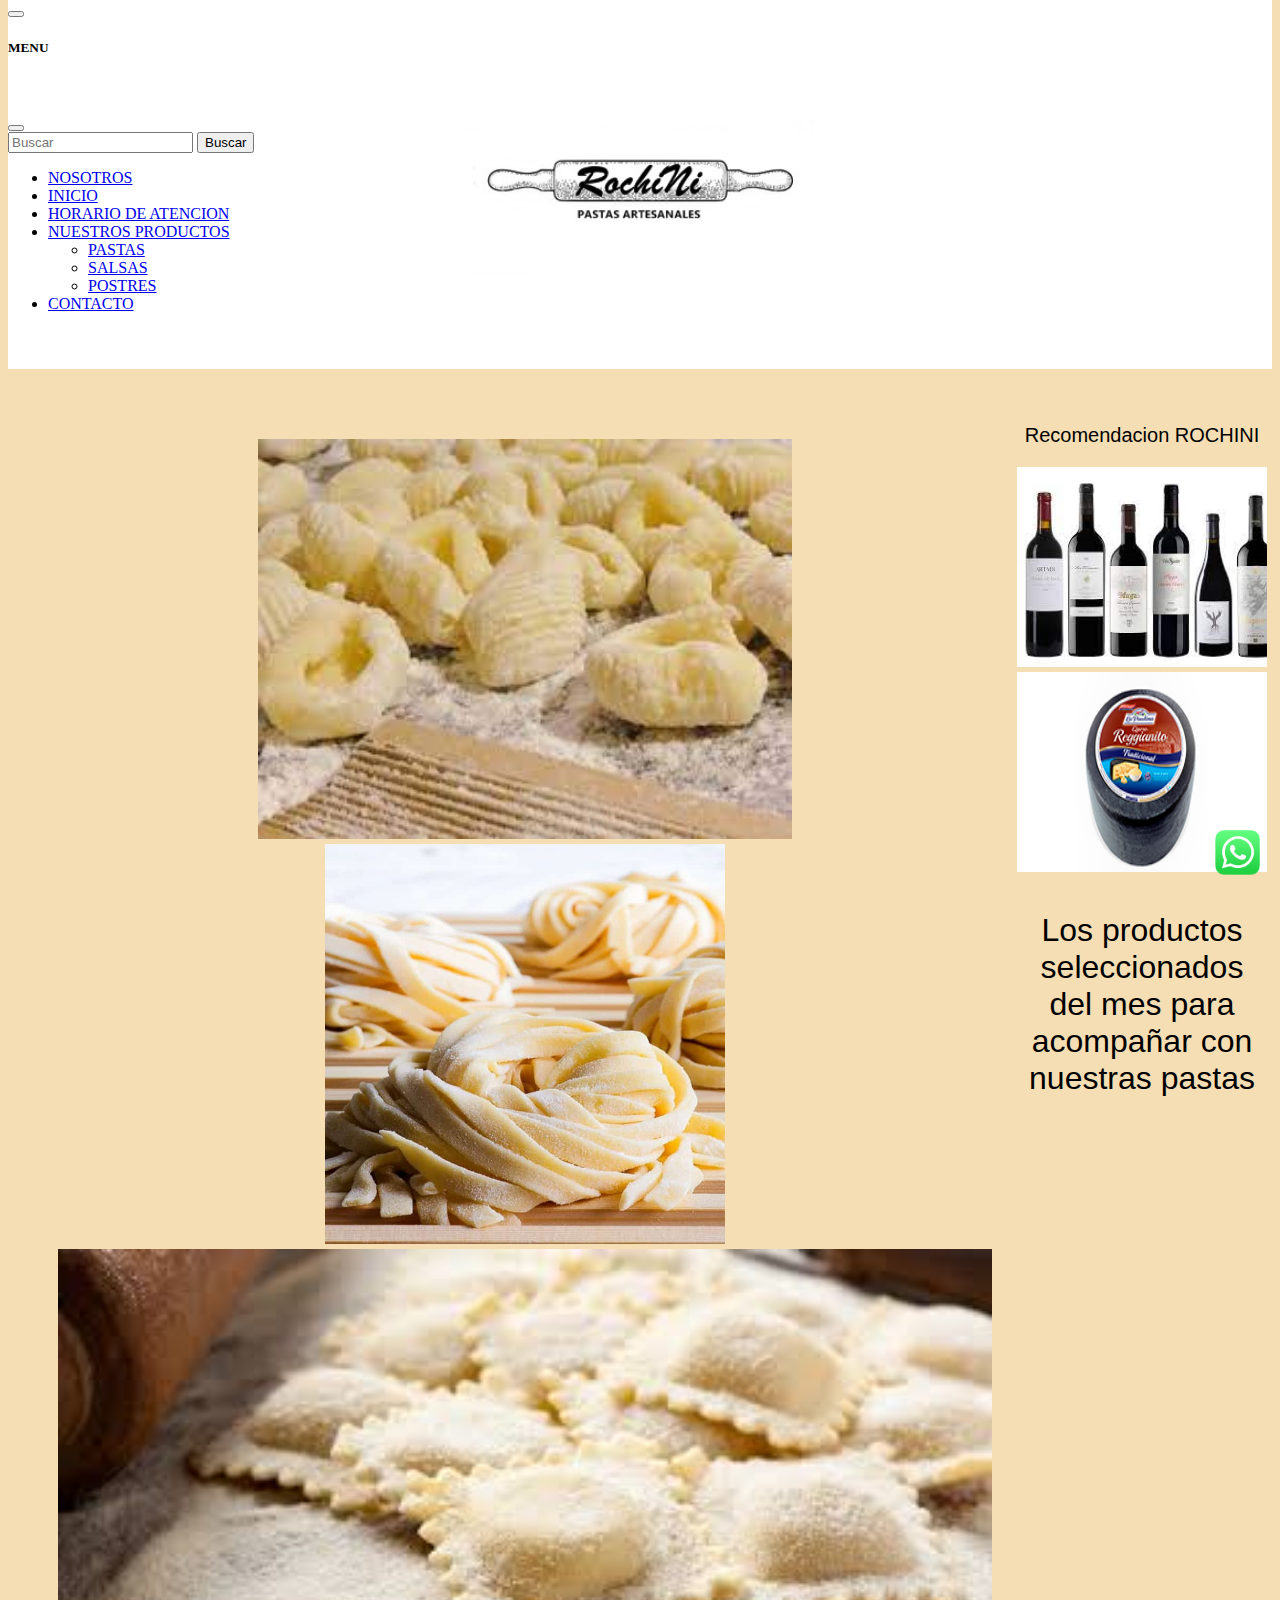
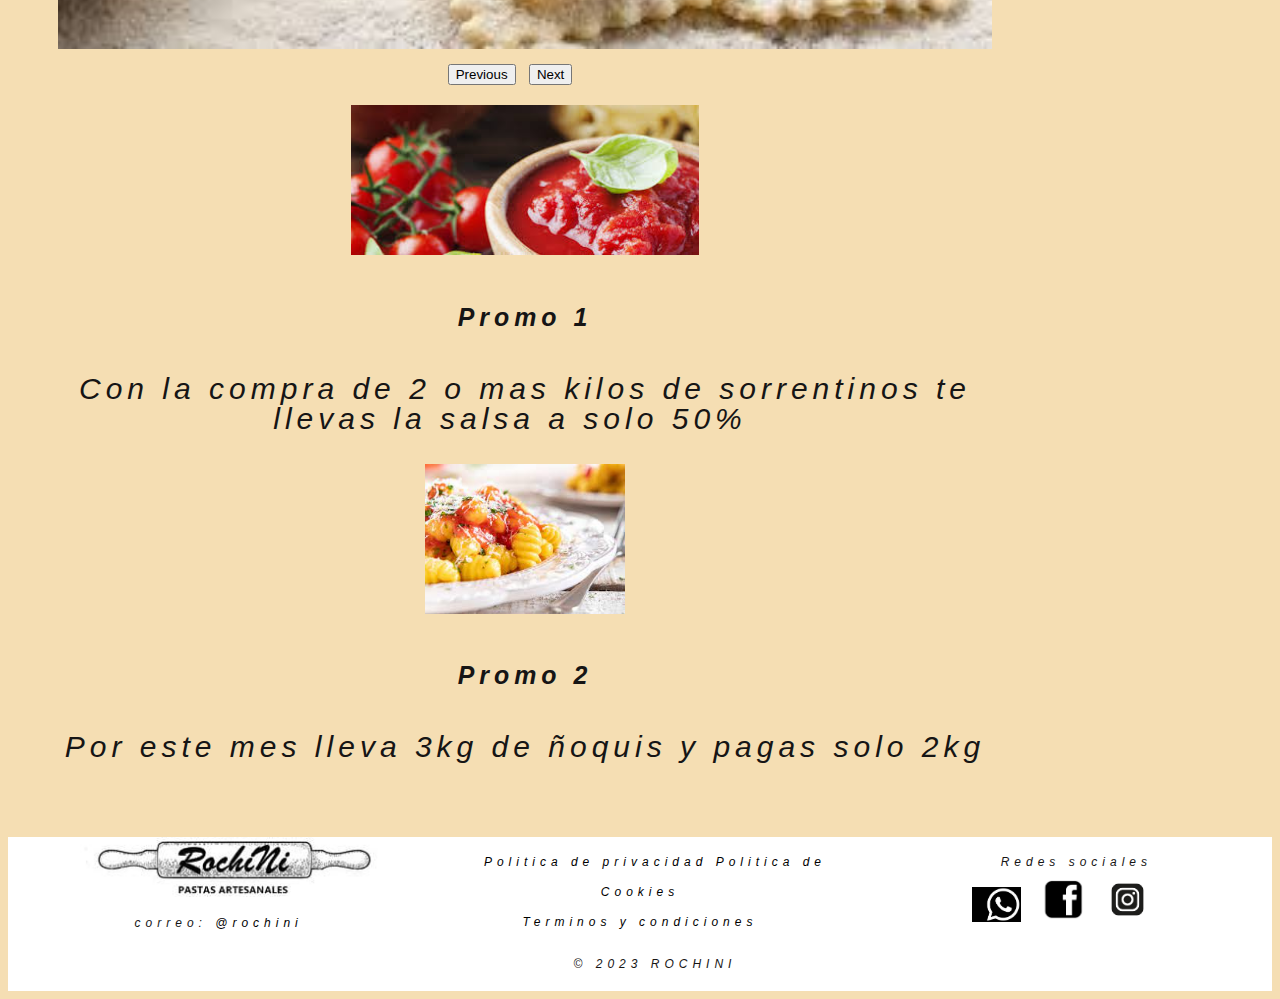
<file: index.html>
<!DOCTYPE html>
<html lang="en">
 <head>
     <meta charset="UTF-8">
     <meta http-equiv="X-UA-Compatible" content="IE=edge">
     <meta name="viewport" content="width=device-width, initial-scale=1.0">
     <title>ROCHINI</title>
     <link href="https://cdn.jsdelivr.net/npm/bootstrap@5.3.0-alpha3/dist/css/bootstrap.min.css" rel="stylesheet" integrity="sha384-KK94CHFLLe+nY2dmCWGMq91rCGa5gtU4mk92HdvYe+M/SXH301p5ILy+dN9+nJOZ" crossorigin="anonymous">
     <script src="https://cdn.jsdelivr.net/npm/bootstrap@5.3.0-alpha3/dist/js/bootstrap.bundle.min.js" integrity="sha384-ENjdO4Dr2bkBIFxQpeoTz1HIcje39Wm4jDKdf19U8gI4ddQ3GYNS7NTKfAdVQSZe" crossorigin="anonymous"></script>
     <link rel="stylesheet" href="./css/style.css">
 </head>

<body class="body">
       <header  class=header >
        <nav class="navbar header">
            
                
            <div class="container-fluid">
              <button class="navbar-toggler" type="button" data-bs-toggle="offcanvas" data-bs-target="#offcanvasNavbar" aria-controls="offcanvasNavbar" aria-label="Toggle navigation">
                <span class="navbar-toggler-icon"></span>
              </button>
              <div class="offcanvas offcanvas-end" id="offcanvasNavbar" aria-labelledby="offcanvasNavbarLabel">
                <div class="offcanvas-header">
                  <h5 class="offcanvas-title" id="offcanvasNavbarLabel">MENU</h5>
                  <br>
                  <br>
                 
                  <button type="button" class="btn-close" data-bs-dismiss="offcanvas" aria-label="Close"></button>
                </div>
                
                <form class="d-flex mt-3" role="search">
                    <input class="form-control me-2" type="search" placeholder="Buscar" aria-label="Search">
                    <button class="btn btn-outline-success" type="submit">Buscar</button>
               </form> 
                
                
                <div class="offcanvas-body">
                  <ul class="navbar-nav justify-content-end flex-grow-1 pe-3">
                    <li class="nav-item">
                        <a class="nav-link active" aria-current="page" href="NOSOTROS.html">NOSOTROS</a>
                      </li>
                    
                    <li class="nav-item">
                      <a class="nav-link active" aria-current="page" href="index.html">INICIO</a>
                    </li>
                    <li class="nav-item">
                      <a class="nav-link" href="horarios de atencion.html">HORARIO DE ATENCION</a>
                      </li>
                    <li class="nav-item dropdown">
                      <a class="nav-link dropdown-toggle" href="#" role="button" data-bs-toggle="dropdown">
                        NUESTROS PRODUCTOS
                      </a>
                     <ul class="dropdown-menu">
                          
                          <li><a class="dropdown-item" href="PASTAS.html">PASTAS</a></li>
                          <li><a class="dropdown-item" href="SALSAS.html">SALSAS</a></li>
                          <li><a class="dropdown-item" href="POSTRES..html">POSTRES</a></li>
                     </ul>
                     <li><a class="nav-link" href="contacto.html">CONTACTO</a></li>
                    </div>
            </div>
            </div>
          </nav>
        </header>
          
       <main class="main">

        <div id="carouselExampleInterval" class="carousel slide" data-bs-ride="carousel">
            <div class="carousel-inner">
              <div class="carousel-item active" data-bs-interval="10000">
            <img src="./imagenes/ñoquis321.jpg" class="d-block w-100 tamaño1"height="400">
              </div>
              <div class="carousel-item" data-bs-interval="8000">
                <img src="./imagenes/fideos-sin-gluten.jpg" class="d-block w-100 tamaño1" height="400">
              </div>
              <div class="carousel-item">
                <img src="./imagenes/ravi.jpg" class="d-block w-100 tamaño1" height="400">
              </div>
            </div>
            <button class="carousel-control-prev" type="button" data-bs-target="#carouselExampleInterval" data-bs-slide="prev">
              <span class="carousel-control-prev-icon" aria-hidden="true"></span>
              <span class="visually-hidden">Previous</span>
            </button>
            <button class="carousel-control-next" type="button" data-bs-target="#carouselExampleInterval" data-bs-slide="next">
              <span class="carousel-control-next-icon" aria-hidden="true"></span>
              <span class="visually-hidden">Next</span>
            </button>
          </div>

          <div class="row row-cols-1 row-cols-md-2 g-4 promos">
            <div class="col">
              <div class="card">
                <img src="./imagenes/salsita.jpg" class="card-img-top" height="150px">
                <div class="card-body">
                  <h5 class="card-title">Promo 1</h5>
                  <p class="card-text">Con la compra de 2 o mas kilos de sorrentinos te llevas la salsa a solo 50%</p>
                </div>
              </div>
            </div>
            <div class="col ">
              <div class="card">
                <img src="./imagenes/ñoquis22.jpg" class="card-img-top" height="150px">
                <div class="card-body">
                  <h5 class="card-title">Promo 2</h5>
                  <p class="card-text">Por este mes lleva 3kg de ñoquis y pagas solo 2kg</p>
                </div>
              </div>
            




       <a class="whatsapp" href="https://web.whatsapp.com/"><img src="./imagenes/icono whasap.jpg" height="45" alt=""></a>
    </main>

      <aside class="aside  texto">
        <div class="caja1 ca"> <p>Recomendacion ROCHINI</p>
            <a href="https://www.bodegasbianchi.com.ar/"><img src="./imagenes/vinos.jpg"height="200" width="250"></a>
        </div>
       <div>
       <a href="https://www.lapaulina.com.ar/"> <img src="./imagenes/La-paulina.jpg"height="200" width="250"></a>
       </div>
      <div>
          <p>Los productos seleccionados del mes para acompañar con nuestras pastas</p>
   </div>
       
      </aside>
        
      
        
     <footer class="footer">
        <div class="contenedor">
             <div class="caj"> 
               
                 <a href="./index.html"><img src="./imagenes/logologologo.jpeg" height="60"></a>
                
                
                 correo: <a href="mailto:rynserviciodereparaciondepc@gmail.com"style="text-decoration:none">
                 <font color="black"> @rochini</font></a>
          </div>
             <div class="caja1">
                <a href="#"style="text-decoration:none"><font color="black">Politica de privacidad</font></a> 
                
                <a href="#"style="text-decoration:none"><font color="black">Politica de Cookies</font></a>
                <br>
                <a href="#"style="text-decoration:none"><font color="black">Terminos y condiciones</font></a>
           <div>
            <p> &copy 2023 ROCHINI</p></div>
             </div>
           
            <div class="caja1">Redes sociales
             <br>
                <a href="3407-667466"><img src="./imagenes/WHASAPP.jpg" height="35" alt="35"></a>
                <a href="https://es-la.facebook.com//"><img src="./imagenes/FACE..JPG" height="45" alt="45"></a>
                <a href="https://www.instagram.com/"><img src="./imagenes/INSTAGRAM.JPG" height="45" alt="45"></a>
    
            </div>
            </footer>  
<script src="./javascrip/javascrip.js"></script>
    </body>
</html>
</file>
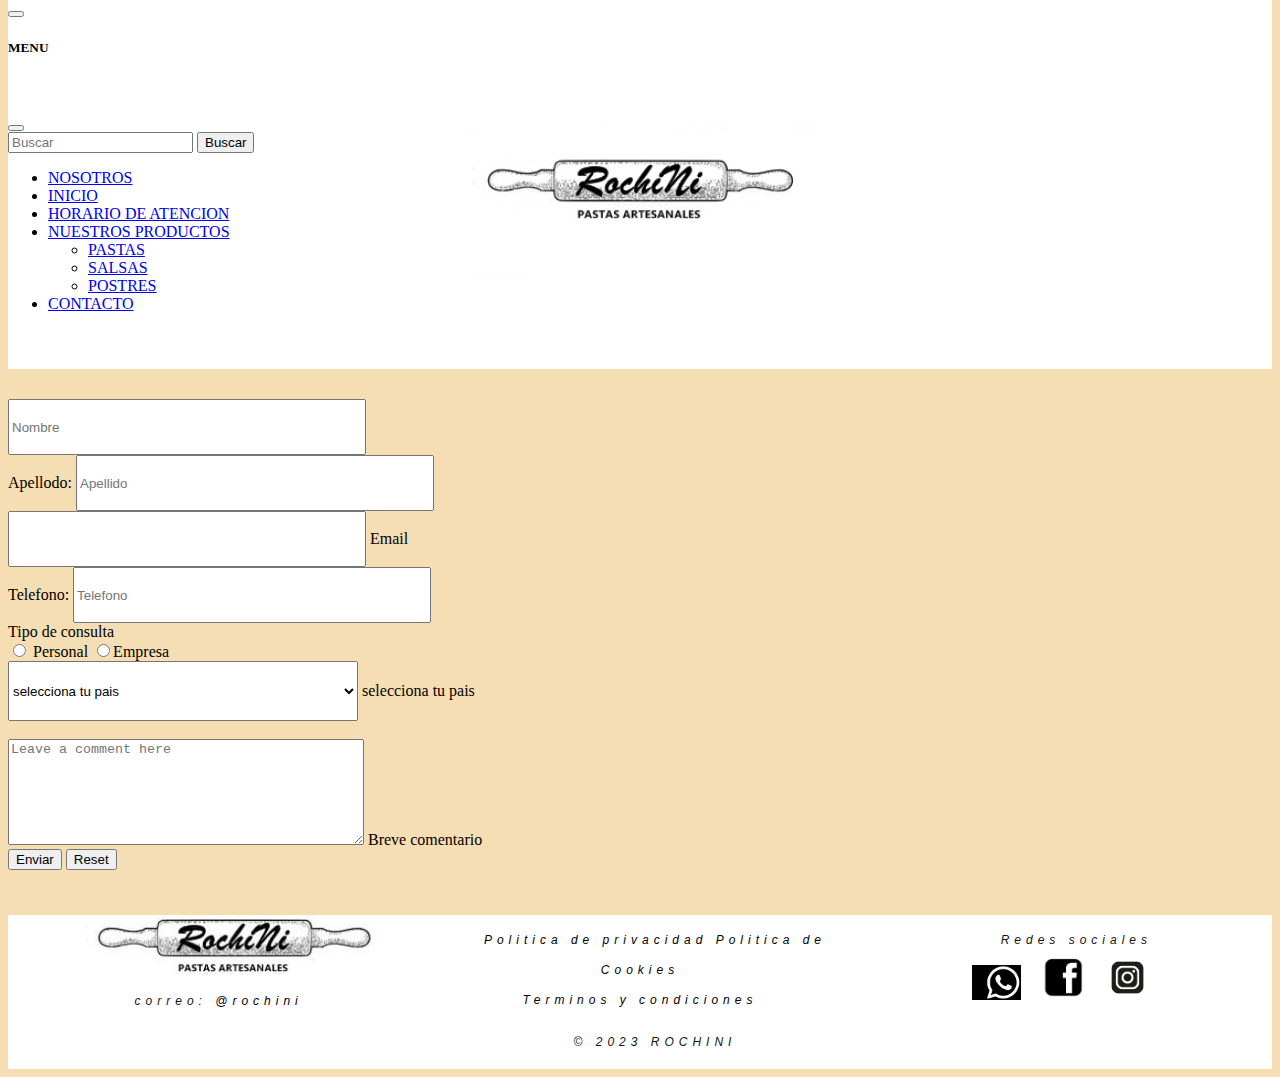
<file: contacto.html>
<!DOCTYPE html>
 <html lang="en">
 <head>
     <meta charset="UTF-8">
     <meta http-equiv="X-UA-Compatible" content="IE=edge">
     <meta name="viewport" content="width=device-width, initial-scale=1.0">
     <title>CONTACTO</title>
     <link href="https://cdn.jsdelivr.net/npm/bootstrap@5.3.0-alpha3/dist/css/bootstrap.min.css" rel="stylesheet" integrity="sha384-KK94CHFLLe+nY2dmCWGMq91rCGa5gtU4mk92HdvYe+M/SXH301p5ILy+dN9+nJOZ" crossorigin="anonymous">
     <script src="https://cdn.jsdelivr.net/npm/bootstrap@5.3.0-alpha3/dist/js/bootstrap.bundle.min.js" integrity="sha384-ENjdO4Dr2bkBIFxQpeoTz1HIcje39Wm4jDKdf19U8gI4ddQ3GYNS7NTKfAdVQSZe" crossorigin="anonymous"></script>
      <link rel="stylesheet" href="./css/style.css">
 
     </head>
     <body class="body">
      <header class=header> 
       <nav class="navbar header">
          
           <div class="container-fluid">
             <button class="navbar-toggler" type="button" data-bs-toggle="offcanvas" data-bs-target="#offcanvasNavbar" aria-controls="offcanvasNavbar" aria-label="Toggle navigation">
               <span class="navbar-toggler-icon"></span>
             </button>
             <div class="offcanvas offcanvas-end" tabindex="-1" id="offcanvasNavbar" aria-labelledby="offcanvasNavbarLabel">
               <div class="offcanvas-header">
                 <h5 class="offcanvas-title" id="offcanvasNavbarLabel">MENU</h5>
                 <br>
                 <br>
                
                 <button type="button" class="btn-close" data-bs-dismiss="offcanvas" aria-label="Close"></button>
               </div>
               
               <form class="d-flex mt-3" role="search">
                   <input class="form-control me-2" type="search" placeholder="Buscar" aria-label="Search">
                   <button class="btn btn-outline-success" type="submit">Buscar</button>
              </form> 
               
               
               <div class="offcanvas-body">
                 <ul class="navbar-nav justify-content-end flex-grow-1 pe-3">
                  <li class="nav-item">
                    <a class="nav-link active" aria-current="page" href="NOSOTROS.html">NOSOTROS</a>
                  </li>
                  <li class="nav-item">
                     <a class="nav-link active" aria-current="page" href="index.html">INICIO</a>
                   </li>
                   <li class="nav-item">
                     <a class="nav-link" href="horarios de atencion.html">HORARIO DE ATENCION</a>
                     </li>
                   <li class="nav-item dropdown">
                     <a class="nav-link dropdown-toggle" href="#" role="button" data-bs-toggle="dropdown">
                       NUESTROS PRODUCTOS
                     </a>
                    <ul class="dropdown-menu">
                         <li><a class="dropdown-item" href="PASTAS.html">PASTAS</a></li>
                         <li><a class="dropdown-item" href="SALSAS.html">SALSAS</a></li>
                         <li><a class="dropdown-item" href="POSTRES..html">POSTRES</a></li>
                    </ul>
                    <li><a class="nav-link" href="contacto.html">CONTACTO</a></li>
                   </div>
           </div>
           </div>
         </nav>
        </header> 
                 
    <main class="main3"> 
      <form class="formulario" action="#" method="GET" >
        <label class=visually-hidden></label >
   
         <input class="form-control form-control-sm" 
         type="text" placeholder="Nombre" id="usu"required
         style="width: 350px;height: 50px">
          <br>
    
          <label class=visually-hidden class="formulario" for="apellido">Apellodo:</label>
            <input class="form-control form-control-sm"
            type="text" placeholder="Apellido" id="apellodo"required
            style="width: 350px;height: 50px">
             <br>
    
             <div class="form-floating mb-3">
               <input type="email" class="form-control" 
               id="floatingInput;"
               style="width: 350px;height: 50px"> 
               <label for="floatingInput">Email</label>
              </div>
             
     
         <label class=visually-hidden class="formulario"for="telefono">Telefono:</label>
         <input class="form-control form-control-sm"
         type="tel"placeholder="Telefono" id="Telefono"required
         style="width: 350px;height: 50px">
           <br>
           Tipo de consulta
           <br>
         
             <input class="form-check-input" type="radio"name="tipo de consulta"value="personas"> Personal
             <input class="form-check-input"type="radio"name="tipo de consulta"value="empresas">Empresa
          <br>
        
         <div class="form-floating">
           <select class="form-select" id="floatingSelect" aria-label="Floating label select example"
           style="width: 350px;height: 60px">
             <option selected>selecciona tu pais</option>
             <option value="1">Argentina</option>
             <option value="2">Brasil</option>
             <option value="3">EE.UU</option>
             <option value="4">Francia</option>
             <option value="5">España</option>
             <option value="6">Londres</option>
           </select>
           <label for="floatingSelect">selecciona tu pais</label>
         </div>
         <br>
         <div class="form-floating">
           <textarea class="form-control" placeholder="Leave a comment here" id="floatingTextarea2" 
           style="width: 350px;height: 100px" ></textarea>
           <label for="floatingTextarea2">Breve comentario</label>
         </div>
         <input button type="submit" class="btn btn-outline-primary"Primary value="Enviar"></button>

          <input button type="reset"  class="btn btn-outline-success"></button>

    </form>
    </main>
    <footer class="footer">
      <div class="contenedor">
           <div class="caj"> 
             
               <a href="./index.html"><img src="./imagenes/logologologo.jpeg" height="60"></a>
              
              
               correo: <a href="mailto:rynserviciodereparaciondepc@gmail.com"style="text-decoration:none">
               <font color="black"> @rochini</font></a>
        </div>
           <div class="caja1">
              <a href="#"style="text-decoration:none"><font color="black">Politica de privacidad</font></a> 
              
              <a href="#"style="text-decoration:none"><font color="black">Politica de Cookies</font></a>
              <br>
              <a href="#"style="text-decoration:none"><font color="black">Terminos y condiciones</font></a>
         <div>
          <p> &copy 2023 ROCHINI</p></div>
           </div>
         
          <div class="caja1">Redes sociales
           <br>
              <a href="3407-667466"><img src="./imagenes/WHASAPP.jpg" height="35" alt="35"></a>
              <a href="https://es-la.facebook.com//"><img src="./imagenes/FACE..JPG" height="45" alt="45"></a>
              <a href="https://www.instagram.com/"><img src="./imagenes/INSTAGRAM.JPG" height="45" alt="45"></a>
  
          </div>
          </footer>  
    
  </body>
 </html>
</file>
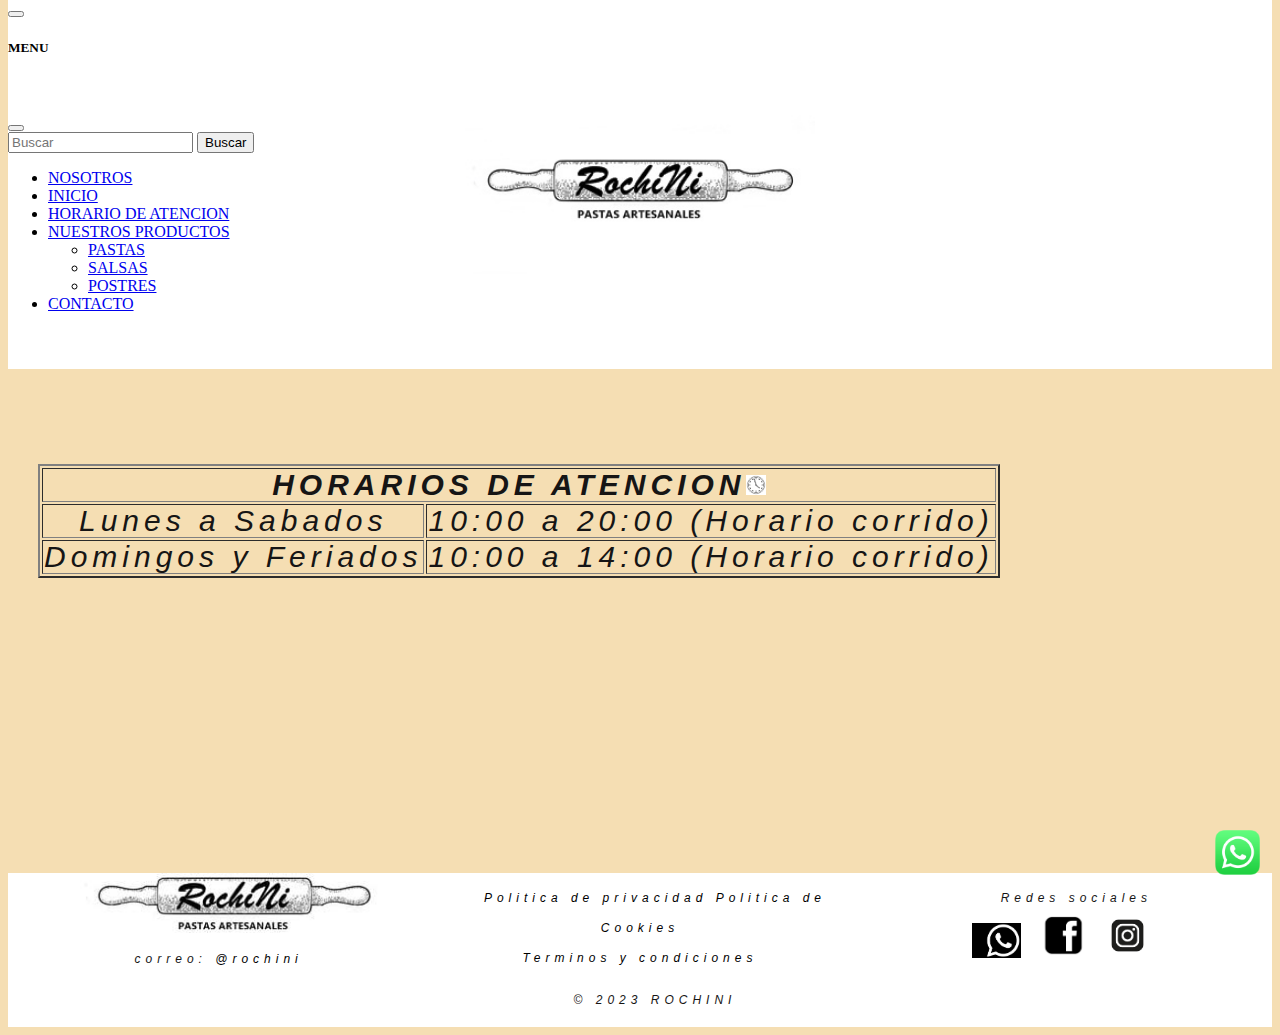
<file: horarios de atencion.html>
<!DOCTYPE html>
<html lang="en">
<head>
    <meta charset="UTF-8">
    <meta http-equiv="X-UA-Compatible" content="IE=edge">
    <meta name="viewport" content="width=device-width, initial-scale=1.0">
    <title>HORARIOS DE ATENCION</title>
    <link href="https://cdn.jsdelivr.net/npm/bootstrap@5.3.0-alpha3/dist/css/bootstrap.min.css" rel="stylesheet" integrity="sha384-KK94CHFLLe+nY2dmCWGMq91rCGa5gtU4mk92HdvYe+M/SXH301p5ILy+dN9+nJOZ" crossorigin="anonymous">
    <script src="https://cdn.jsdelivr.net/npm/bootstrap@5.3.0-alpha3/dist/js/bootstrap.bundle.min.js" integrity="sha384-ENjdO4Dr2bkBIFxQpeoTz1HIcje39Wm4jDKdf19U8gI4ddQ3GYNS7NTKfAdVQSZe" crossorigin="anonymous"></script>
     <link rel="stylesheet" href="./css/style.css">

</head>

<body class="body">
    <header class=header>
     <nav class="navbar header">
        
         <div class="container-fluid">
           <button class="navbar-toggler" type="button" data-bs-toggle="offcanvas" data-bs-target="#offcanvasNavbar" aria-controls="offcanvasNavbar" aria-label="Toggle navigation">
             <span class="navbar-toggler-icon"></span>
           </button>
           <div class="offcanvas offcanvas-end" tabindex="-1" id="offcanvasNavbar" aria-labelledby="offcanvasNavbarLabel">
             <div class="offcanvas-header">
               <h5 class="offcanvas-title" id="offcanvasNavbarLabel">MENU</h5>
               <br>
               <br>
              
               <button type="button" class="btn-close" data-bs-dismiss="offcanvas" aria-label="Close"></button>
             </div>
             
             <form class="d-flex mt-3" role="search">
                 <input class="form-control me-2" type="search" placeholder="Buscar" aria-label="Search">
                 <button class="btn btn-outline-success" type="submit">Buscar</button>
            </form> 
             
             
             <div class="offcanvas-body">
               <ul class="navbar-nav justify-content-end flex-grow-1 pe-3">
                <li class="nav-item">
                    <a class="nav-link active" aria-current="page" href="NOSOTROS.html">NOSOTROS</a>
                  </li>
                <li class="nav-item">
                   <a class="nav-link active" aria-current="page" href="index.html">INICIO</a>
                 </li>
                 <li class="nav-item">
                   <a class="nav-link" href="horarios de atencion.html">HORARIO DE ATENCION</a>
                   </li>
                 <li class="nav-item dropdown">
                   <a class="nav-link dropdown-toggle" href="#" role="button" data-bs-toggle="dropdown">
                     NUESTROS PRODUCTOS
                   </a>
                  <ul class="dropdown-menu">
                       <li><a class="dropdown-item" href="PASTAS.html">PASTAS</a></li>
                       <li><a class="dropdown-item" href="SALSAS.html">SALSAS</a></li>
                       <li><a class="dropdown-item" href="POSTRES..html">POSTRES</a></li>
                  </ul>
                  <li><a class="nav-link" href="contacto.html">CONTACTO</a></li>
                 </div>
         </div>
         </div>
       </nav>
    </header>
       
    <main class="main sinaside">
        <a class="whatsapp" href="https://web.whatsapp.com/"><img src="./imagenes/icono whasap.jpg" height="45" alt=""></a>
       <table class="horario" border="2" >
                
        <th colspan="2">
                    HORARIOS DE ATENCION<img src="./imagenes/reloj.jpg"width="20" height="20">
                    </th>
             
              <tr >
                 <td class="tabladeatencion"><b>Lunes a Sabados</b></td>
                 <td class="horario"><i>10:00 a 20:00 (Horario corrido)</td></i>
                     </tr>
              <tr >
                    <td class="tabladeatencion"><b>Domingos y Feriados</b></td>
                     <td class="horario"><i>10:00 a 14:00 (Horario corrido)</td></i>
             </tr>
            
            </table>
   </main>

   <footer class="footer">
    <div class="contenedor">
         <div class="caj"> 
           
             <a href="./index.html"><img src="./imagenes/logologologo.jpeg" height="60"></a>
            
            
             correo: <a href="mailto:rynserviciodereparaciondepc@gmail.com"style="text-decoration:none">
             <font color="black"> @rochini</font></a>
      </div>
         <div class="caja1">
            <a href="#"style="text-decoration:none"><font color="black">Politica de privacidad</font></a> 
            
            <a href="#"style="text-decoration:none"><font color="black">Politica de Cookies</font></a>
            <br>
            <a href="#"style="text-decoration:none"><font color="black">Terminos y condiciones</font></a>
       <div>
        <p> &copy 2023 ROCHINI</p></div>
         </div>
       
        <div class="caja1">Redes sociales
         <br>
            <a href="3407-667466"><img src="./imagenes/WHASAPP.jpg" height="35" alt="35"></a>
            <a href="https://es-la.facebook.com//"><img src="./imagenes/FACE..JPG" height="45" alt="45"></a>
            <a href="https://www.instagram.com/"><img src="./imagenes/INSTAGRAM.JPG" height="45" alt="45"></a>

        </div>
        </footer>  
  
       </body>
</html>
</file>
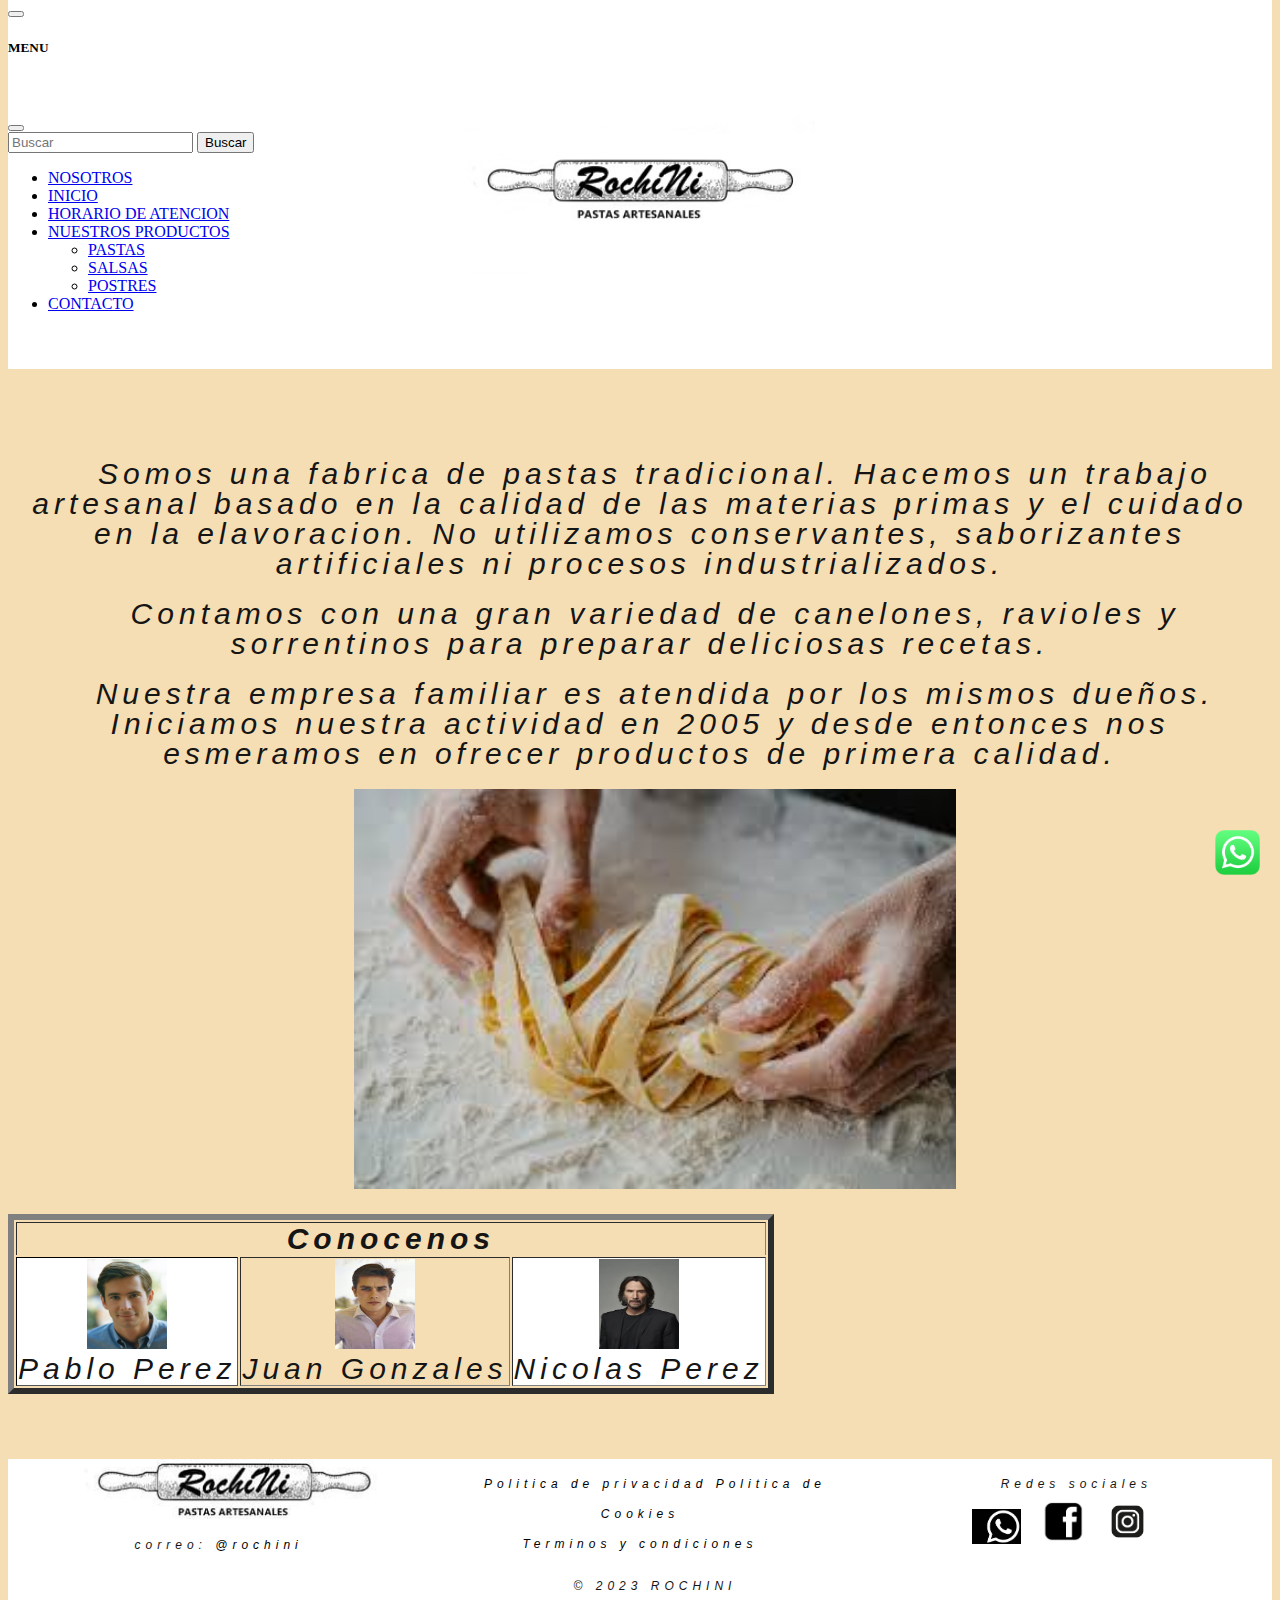
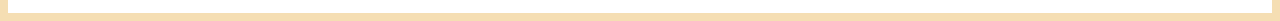
<file: NOSOTROS.html>
<!DOCTYPE html>
<html lang="en">
<head>
    <meta charset="UTF-8">
    <meta http-equiv="X-UA-Compatible" content="IE=edge">
    <meta name="viewport" content="width=device-width, initial-scale=1.0">
    <title>NOSOTROS</title>
    <link href="https://cdn.jsdelivr.net/npm/bootstrap@5.3.0-alpha3/dist/css/bootstrap.min.css" rel="stylesheet" integrity="sha384-KK94CHFLLe+nY2dmCWGMq91rCGa5gtU4mk92HdvYe+M/SXH301p5ILy+dN9+nJOZ" crossorigin="anonymous">
    <script src="https://cdn.jsdelivr.net/npm/bootstrap@5.3.0-alpha3/dist/js/bootstrap.bundle.min.js" integrity="sha384-ENjdO4Dr2bkBIFxQpeoTz1HIcje39Wm4jDKdf19U8gI4ddQ3GYNS7NTKfAdVQSZe" crossorigin="anonymous"></script>
    <link rel="stylesheet" href="./css/style.css">
</head>

<body class="body">
      <header  class=header>
       <nav class="navbar header">
           
           <div class="container-fluid">
             <button class="navbar-toggler" type="button" data-bs-toggle="offcanvas" data-bs-target="#offcanvasNavbar" aria-controls="offcanvasNavbar" aria-label="Toggle navigation">
               <span class="navbar-toggler-icon"></span>
             </button>
             <div class="offcanvas offcanvas-end" id="offcanvasNavbar" aria-labelledby="offcanvasNavbarLabel">
               <div class="offcanvas-header">
                 <h5 class="offcanvas-title" id="offcanvasNavbarLabel">MENU</h5>
                 <br>
                 <br>
                
                 <button type="button" class="btn-close" data-bs-dismiss="offcanvas" aria-label="Close"></button>
               </div>
               
               <form class="d-flex mt-3" role="search">
                   <input class="form-control me-2" type="search" placeholder="Buscar" aria-label="Search">
                   <button class="btn btn-outline-success" type="submit">Buscar</button>
              </form> 
               
               
               <div class="offcanvas-body">
                 <ul class="navbar-nav justify-content-end flex-grow-1 pe-3">
                   <li class="nav-item">
                       <a class="nav-link active" aria-current="page" href="NOSOTROS.html">NOSOTROS</a>
                     </li>
                   
                   <li class="nav-item">
                     <a class="nav-link active" aria-current="page" href="index.html">INICIO</a>
                   </li>
                   <li class="nav-item">
                     <a class="nav-link" href="horarios de atencion.html">HORARIO DE ATENCION</a>
                     </li>
                   <li class="nav-item dropdown">
                     <a class="nav-link dropdown-toggle" href="#" role="button" data-bs-toggle="dropdown">
                       NUESTROS PRODUCTOS
                     </a>
                    <ul class="dropdown-menu">
                         
                         <li><a class="dropdown-item" href="PASTAS.html">PASTAS</a></li>
                         <li><a class="dropdown-item" href="SALSAS.html">SALSAS</a></li>
                         <li><a class="dropdown-item" href="POSTRES..html">POSTRES</a></li>
                    </ul>
                    <li><a class="nav-link" href="contacto.html">CONTACTO</a></li>
                   </div>
           </div>
           </div>
         </nav>
       </header>
         
      <main class="main sinaside">

        <a class="whatsapp" href="https://web.whatsapp.com/"><img src="./imagenes/icono whasap.jpg" height="45" alt=""></a>
        <div class="cajon">Somos una fabrica de pastas tradicional.
           Hacemos un trabajo artesanal basado en la calidad de las materias primas y el cuidado en la elavoracion.
           No utilizamos conservantes, saborizantes artificiales ni procesos industrializados.
        </div>
       
        <div class="cajon">Contamos con una gran variedad de canelones, ravioles y sorrentinos
            para preparar deliciosas recetas.
        </div>
        
        <div class="cajon">Nuestra empresa familiar es atendida por los mismos dueños.
            Iniciamos nuestra actividad en 2005 
            y desde entonces nos esmeramos en ofrecer productos de primera calidad.
        </div> 
         
        
        <div id="carouselExampleDark" >
            <div class="carousel-inner">
              <div class="carousel-item active" >
                <img src="./imagenes/fideo333.jpg" alt="500"height="400">
                <div class="carousel-caption d-none d-md-block">
                      </div>


        <div class="cajacaja cajacajacaja">
            
            <table border="6" class="tabla">
            
                <th class=tablita colspan="3">
                    Conocenos
                    </th>
             
              <tr >
              
                <td class="tabla1">
                    <img src="./imagenes/actor 1.jpg"height="90" width="80">
                    <br>
                    Pablo Perez
                    
                </td>
                 <td class="tabla2">
                    <img src="./imagenes/actor2.jpg"height="90" width="80">
                    <br>
                    Juan Gonzales</td>
                   <td class="tabla3">
                    <img src="./imagenes/actor3.jpg"height="90" width="80">
                    <br>
                    Nicolas Perez</td>
                  </table>
              
        </div>
     </main>

    
     <footer class="footer">
        <div class="contenedor">
             <div class="caj"> 
               
                 <a href="./index.html"><img src="./imagenes/logologologo.jpeg" height="60"></a>
                
                
                 correo: <a href="mailto:rynserviciodereparaciondepc@gmail.com"style="text-decoration:none">
                 <font color="black"> @rochini</font></a>
          </div>
             <div class="caja1">
                <a href="#"style="text-decoration:none"><font color="black">Politica de privacidad</font></a> 
                
                <a href="#"style="text-decoration:none"><font color="black">Politica de Cookies</font></a>
                <br>
                <a href="#"style="text-decoration:none"><font color="black">Terminos y condiciones</font></a>
           <div>
            <p> &copy 2023 ROCHINI</p></div>
             </div>
           
            <div class="caja1">Redes sociales
             <br>
                <a href="3407-667466"><img src="./imagenes/WHASAPP.jpg" height="35" alt="35"></a>
                <a href="https://es-la.facebook.com//"><img src="./imagenes/FACE..JPG" height="45" alt="45"></a>
                <a href="https://www.instagram.com/"><img src="./imagenes/INSTAGRAM.JPG" height="45" alt="45"></a>
    
            </div>
             </footer>
     


   </body>
</html>
</file>
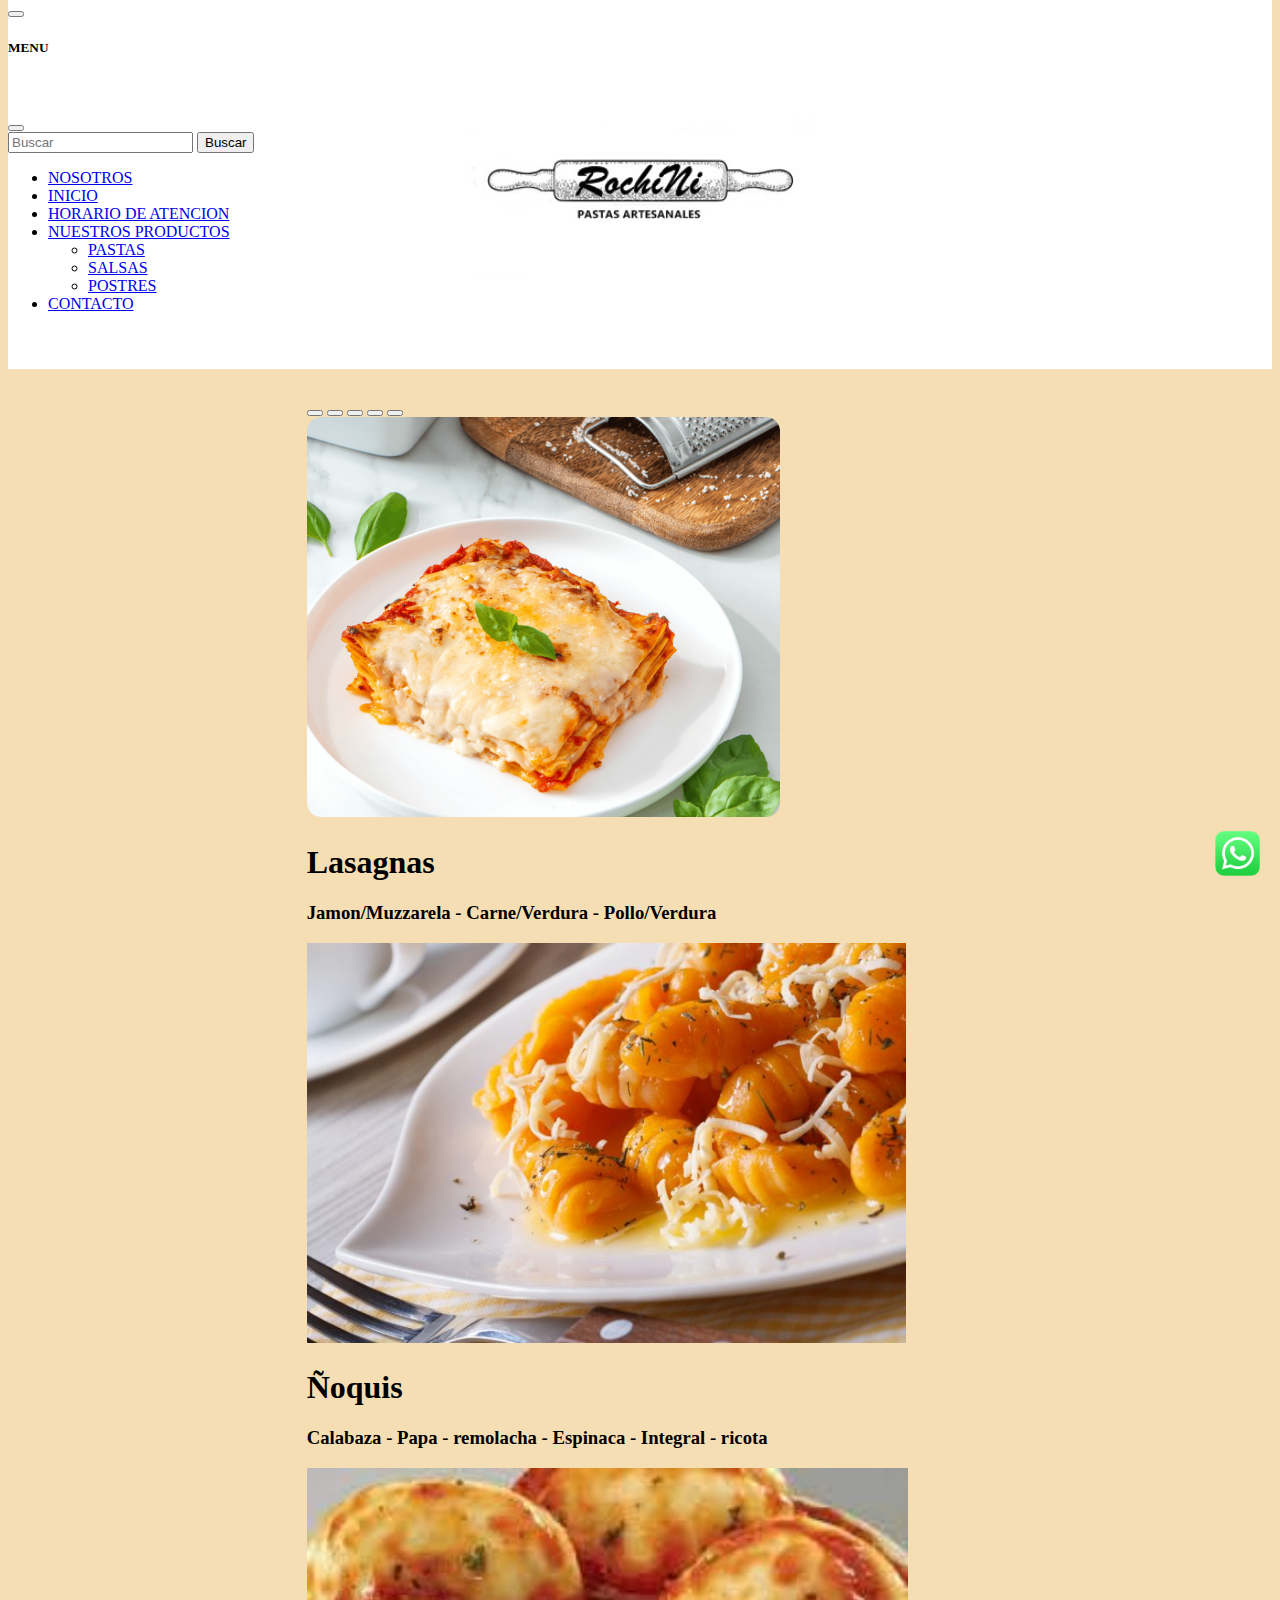
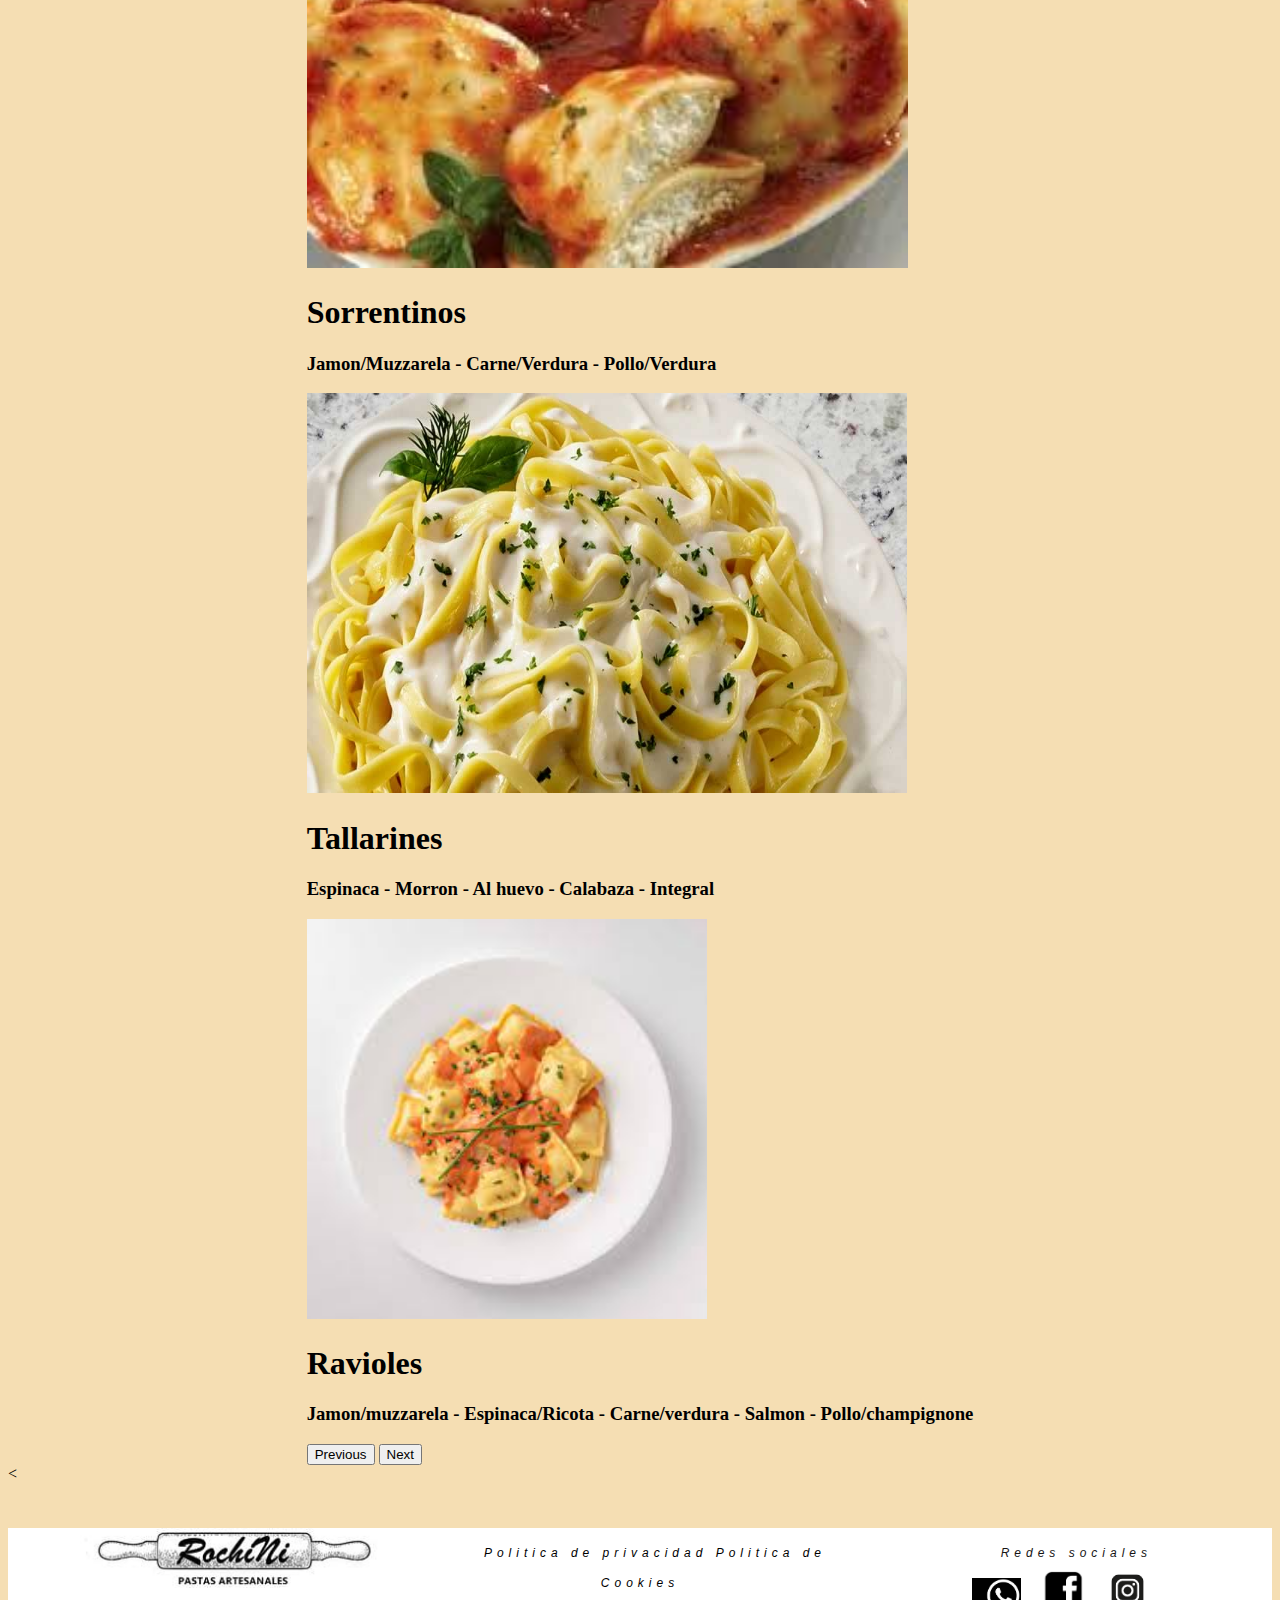
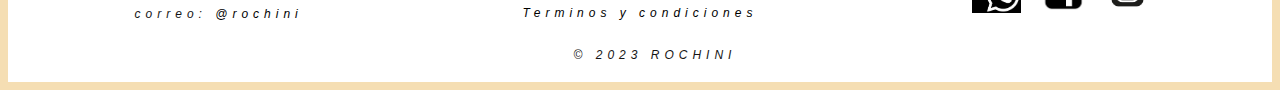
<file: PASTAS.html>
<!DOCTYPE html>
<html lang="en">
<head>
    <meta charset="UTF-8">
    <meta http-equiv="X-UA-Compatible" content="IE=edge">
    <meta name="viewport" content="width=device-width, initial-scale=1.0">
    <title>PASTAS</title>
    <link href="https://cdn.jsdelivr.net/npm/bootstrap@5.3.0-alpha3/dist/css/bootstrap.min.css" rel="stylesheet" integrity="sha384-KK94CHFLLe+nY2dmCWGMq91rCGa5gtU4mk92HdvYe+M/SXH301p5ILy+dN9+nJOZ" crossorigin="anonymous">
    <script src="https://cdn.jsdelivr.net/npm/bootstrap@5.3.0-alpha3/dist/js/bootstrap.bundle.min.js" integrity="sha384-ENjdO4Dr2bkBIFxQpeoTz1HIcje39Wm4jDKdf19U8gI4ddQ3GYNS7NTKfAdVQSZe" crossorigin="anonymous"></script>
     <link rel="stylesheet" href="./css/style.css">


</head>
<body class="body">
    <header class=header>
     <nav class="navbar header">    
         <div class="container-fluid">
           <button class="navbar-toggler" type="button" data-bs-toggle="offcanvas" data-bs-target="#offcanvasNavbar" aria-controls="offcanvasNavbar" aria-label="Toggle navigation">
             <span class="navbar-toggler-icon"></span>
           </button>
           <div class="offcanvas offcanvas-end" tabindex="-1" id="offcanvasNavbar" aria-labelledby="offcanvasNavbarLabel">
             <div class="offcanvas-header">
               <h5 class="offcanvas-title" id="offcanvasNavbarLabel">MENU</h5>
               <br>
               <br>
              
               <button type="button" class="btn-close" data-bs-dismiss="offcanvas" aria-label="Close"></button>
             </div>
             
             <form class="d-flex mt-3" role="search">
                 <input class="form-control me-2" type="search" placeholder="Buscar" aria-label="Search">
                 <button class="btn btn-outline-success" type="submit">Buscar</button>
            </form> 
             
             
             <div class="offcanvas-body">
               <ul class="navbar-nav justify-content-end flex-grow-1 pe-3">
                <li class="nav-item">
                    <a class="nav-link active" aria-current="page" href="NOSOTROS.html">NOSOTROS</a>
                  </li>
                <li class="nav-item">
                   <a class="nav-link active" aria-current="page" href="index.html">INICIO</a>
                 </li>
                 <li class="nav-item">
                   <a class="nav-link" href="horarios de atencion.html">HORARIO DE ATENCION</a>
                   </li>
                 <li class="nav-item dropdown">
                   <a class="nav-link dropdown-toggle" href="#" role="button" data-bs-toggle="dropdown">
                     NUESTROS PRODUCTOS
                   </a>
                  <ul class="dropdown-menu">
                       <li><a class="dropdown-item" href="PASTAS.html">PASTAS</a></li>
                       <li><a class="dropdown-item" href="SALSAS.html">SALSAS</a></li>
                       <li><a class="dropdown-item" href="POSTRES..html">POSTRES</a></li>
                  </ul>
                  <li><a class="nav-link" href="contacto.html">CONTACTO</a></li>
                 </div>
         </div>
         </div>
       </nav>
    </header>
       
    <main class="main1 sinaside">

        <a class="whatsapp" href="https://web.whatsapp.com/"><img src="./imagenes/icono whasap.jpg" height="45" alt=""></a>

        <div id="carouselExampleDark" class="carousel carousel-dark slide" >
            <div class="carousel-indicators">
              <button type="button" data-bs-target="#carouselExampleDark" data-bs-slide-to="0" class="active" aria-current="true" aria-label="Slide 1"></button>
              <button type="button" data-bs-target="#carouselExampleDark" data-bs-slide-to="1" aria-label="Slide 2"></button>
              <button type="button" data-bs-target="#carouselExampleDark" data-bs-slide-to="2" aria-label="Slide 3"></button>
              <button type="button" data-bs-target="#carouselExampleDark" data-bs-slide-to="3" aria-label="Slide 4"></button>
              <button type="button" data-bs-target="#carouselExampleDark" data-bs-slide-to="4" aria-label="Slide 5"></button>
            </div>
            
            <div class="carousel-inner">
              <div class="carousel-item active" >
                <img src="./imagenes/lasagna3.png" class="tamaño">
                <div class="carousel-caption d-none d-md-block">
                  <h5><h1>Lasagnas</h1></h5>
                  <p><h3>Jamon/Muzzarela - Carne/Verdura - Pollo/Verdura</h3></p>
                </div>
              </div>
              
              <div class="carousel-item" >
                <img src="./imagenes/noquis-de-calabaza-640x427.jpg" class="d-block w-100 tamaño" >
                <div class="carousel-caption d-none d-md-block">
                  <h5><h1>Ñoquis</h1></h5>
                  <p><h3>Calabaza - Papa - remolacha - Espinaca - Integral - ricota</h3></p>
                </div>
            </div>
            
            <div class="carousel-item" >
                <img src="./imagenes/sorrentinos.jpg" class="d-block w-100 tamaño">
                
                <div class="carousel-caption d-none d-md-block">
                  <h5><h1> Sorrentinos </h1></h5>
                  <p><h3> Jamon/Muzzarela - Carne/Verdura - Pollo/Verdura</h3></p>
                </div>
              </div>
              
              <div class="carousel-item" >
                <img src="./imagenes/tallarines.jpg" class="d-block w-100 tamaño" >
                <div class="carousel-caption d-none d-md-block">
                  <h5><h1>Tallarines</h1></h5>
                  <p><h3>Espinaca - Morron - Al huevo - Calabaza - Integral </h3></p>
                </div>
              </div>
              <div class="carousel-item">
                <img src="./imagenes/ravioles1.jpg" class="d-block w-100 tamaño" >
                <div class="carousel-caption d-none d-md-block">
                  <h5><h1>Ravioles</h1></h5>
                  <p><h3>Jamon/muzzarela - Espinaca/Ricota - Carne/verdura - Salmon - Pollo/champignone</h3></p>
                </div>
              </div>
            </div>
            <button class="carousel-control-prev" type="button" data-bs-target="#carouselExampleDark" data-bs-slide="prev">
              <span class="carousel-control-prev-icon" aria-hidden="true"></span>
              <span class="visually-hidden">Previous</span>
            </button>
            <button class="carousel-control-next" type="button" data-bs-target="#carouselExampleDark" data-bs-slide="next">
              <span class="carousel-control-next-icon" aria-hidden="true"></span>
              <span class="visually-hidden">Next</span>
            </button>
          </div>
    </main>
        
    <<footer class="footer">
        <div class="contenedor">
             <div class="caj"> 
               
                 <a href="./index.html"><img src="./imagenes/logologologo.jpeg" height="60"></a>
                
                
                 correo: <a href="mailto:rynserviciodereparaciondepc@gmail.com"style="text-decoration:none">
                 <font color="black"> @rochini</font></a>
          </div>
             <div class="caja1">
                <a href="#"style="text-decoration:none"><font color="black">Politica de privacidad</font></a> 
                
                <a href="#"style="text-decoration:none"><font color="black">Politica de Cookies</font></a>
                <br>
                <a href="#"style="text-decoration:none"><font color="black">Terminos y condiciones</font></a>
           <div>
            <p> &copy 2023 ROCHINI</p></div>
             </div>
           
            <div class="caja1">Redes sociales
             <br>
                <a href="3407-667466"><img src="./imagenes/WHASAPP.jpg" height="35" alt="35"></a>
                <a href="https://es-la.facebook.com//"><img src="./imagenes/FACE..JPG" height="45" alt="45"></a>
                <a href="https://www.instagram.com/"><img src="./imagenes/INSTAGRAM.JPG" height="45" alt="45"></a>
    
            </div>
            </footer>  
      
 </body>
</html>
</file>
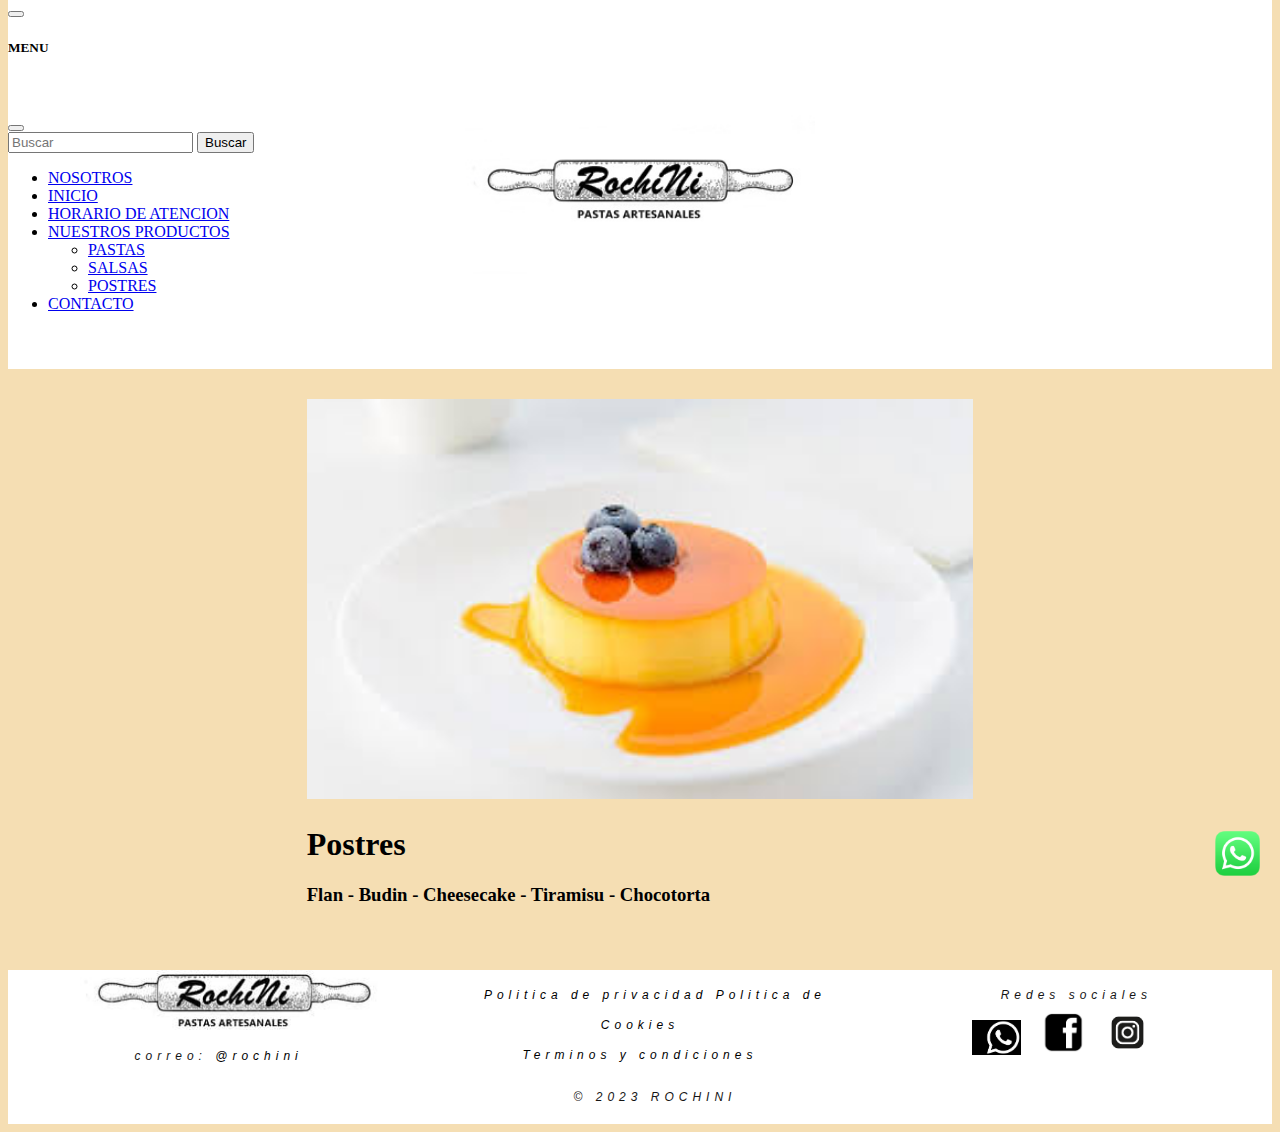
<file: POSTRES..html>
<!DOCTYPE html>
<html lang="en">
<head>
    <meta charset="UTF-8">
    <meta http-equiv="X-UA-Compatible" content="IE=edge">
    <meta name="viewport" content="width=device-width, initial-scale=1.0">
    <title>POSTRES</title>
    <link href="https://cdn.jsdelivr.net/npm/bootstrap@5.3.0-alpha3/dist/css/bootstrap.min.css" rel="stylesheet" integrity="sha384-KK94CHFLLe+nY2dmCWGMq91rCGa5gtU4mk92HdvYe+M/SXH301p5ILy+dN9+nJOZ" crossorigin="anonymous">
    <script src="https://cdn.jsdelivr.net/npm/bootstrap@5.3.0-alpha3/dist/js/bootstrap.bundle.min.js" integrity="sha384-ENjdO4Dr2bkBIFxQpeoTz1HIcje39Wm4jDKdf19U8gI4ddQ3GYNS7NTKfAdVQSZe" crossorigin="anonymous"></script>
     <link rel="stylesheet" href="./css/style.css">

</head>
<body class="body">
    <header class=header>
     <nav class="navbar header">
         
         <div class="container-fluid">
           <button class="navbar-toggler" type="button" data-bs-toggle="offcanvas" data-bs-target="#offcanvasNavbar" aria-controls="offcanvasNavbar" aria-label="Toggle navigation">
             <span class="navbar-toggler-icon"></span>
           </button>
           <div class="offcanvas offcanvas-end" tabindex="-1" id="offcanvasNavbar" aria-labelledby="offcanvasNavbarLabel">
             <div class="offcanvas-header">
               <h5 class="offcanvas-title" id="offcanvasNavbarLabel">MENU</h5>
               <br>
               <br>
              
               <button type="button" class="btn-close" data-bs-dismiss="offcanvas" aria-label="Close"></button>
             </div>
             
             <form class="d-flex mt-3" role="search">
                 <input class="form-control me-2" type="search" placeholder="Buscar" aria-label="Search">
                 <button class="btn btn-outline-success" type="submit">Buscar</button>
            </form> 
             
             
             <div class="offcanvas-body">
               <ul class="navbar-nav justify-content-end flex-grow-1 pe-3">
                <li class="nav-item">
                    <a class="nav-link active" aria-current="page" href="NOSOTROS.html">NOSOTROS</a>
                  </li>
                <li class="nav-item">
                   <a class="nav-link active" aria-current="page" href="index.html">INICIO</a>
                 </li>
                 <li class="nav-item">
                   <a class="nav-link" href="horarios de atencion.html">HORARIO DE ATENCION</a>
                   </li>
                 <li class="nav-item dropdown">
                   <a class="nav-link dropdown-toggle" href="#" role="button" data-bs-toggle="dropdown">
                     NUESTROS PRODUCTOS
                   </a>
                  <ul class="dropdown-menu">
                       <li><a class="dropdown-item" href="PASTAS.html">PASTAS</a></li>
                       <li><a class="dropdown-item" href="SALSAS.html">SALSAS</a></li>
                       <li><a class="dropdown-item" href="POSTRES..html">POSTRES</a></li>
                  </ul>
                  <li><a class="nav-link" href="contacto.html">CONTACTO</a></li>
                 </div>
         </div>
         </div>
       </nav>
    </header>
       
    <main class="main1 sinaside">

        <a class="whatsapp" href="https://web.whatsapp.com/"><img src="./imagenes/icono whasap.jpg" height="45" alt=""></a>

        <div id="carouselExampleDark" >
            <div class="carousel-inner">
              <div class="carousel-item active" >
                <img src="./imagenes/postres.jpg" alt="500"height="400">
                <div class="carousel-caption d-none d-md-block">
                  <h5><h1><font color="black">Postres</font></h1> </h5>
                  <p><h3><font color="black">Flan - Budin - Cheesecake - Tiramisu - Chocotorta</font></h3></p>
                </div>
              </div>
              
   </main>
     
   <footer class="footer">
    <div class="contenedor">
         <div class="caj"> 
           
             <a href="./index.html"><img src="./imagenes/logologologo.jpeg" height="60"></a>
            
            
             correo: <a href="mailto:rynserviciodereparaciondepc@gmail.com"style="text-decoration:none">
             <font color="black"> @rochini</font></a>
      </div>
         <div class="caja1">
            <a href="#"style="text-decoration:none"><font color="black">Politica de privacidad</font></a> 
            
            <a href="#"style="text-decoration:none"><font color="black">Politica de Cookies</font></a>
            <br>
            <a href="#"style="text-decoration:none"><font color="black">Terminos y condiciones</font></a>
       <div>
        <p> &copy 2023 ROCHINI</p></div>
         </div>
       
        <div class="caja1">Redes sociales
         <br>
            <a href="3407-667466"><img src="./imagenes/WHASAPP.jpg" height="35" alt="35"></a>
            <a href="https://es-la.facebook.com//"><img src="./imagenes/FACE..JPG" height="45" alt="45"></a>
            <a href="https://www.instagram.com/"><img src="./imagenes/INSTAGRAM.JPG" height="45" alt="45"></a>

        </div>
        </footer>  
  


 </body>
</html>
</file>
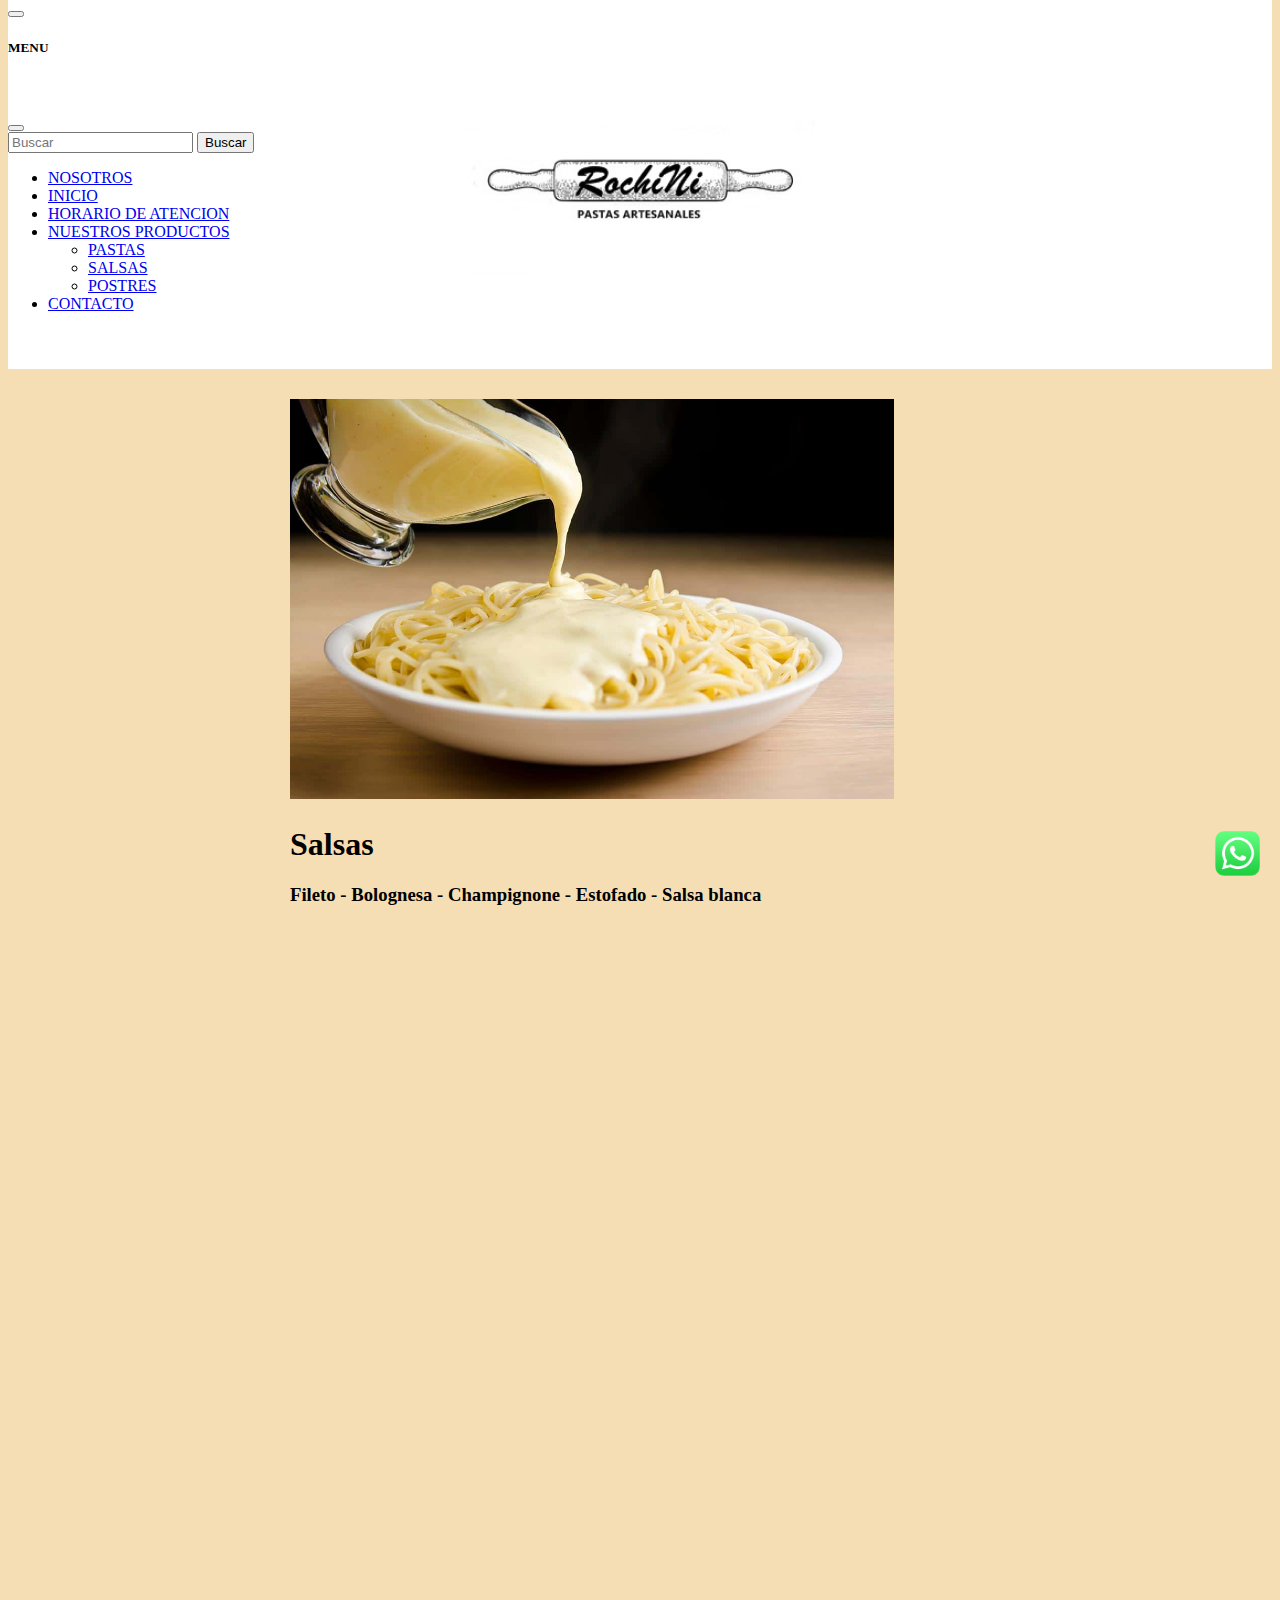
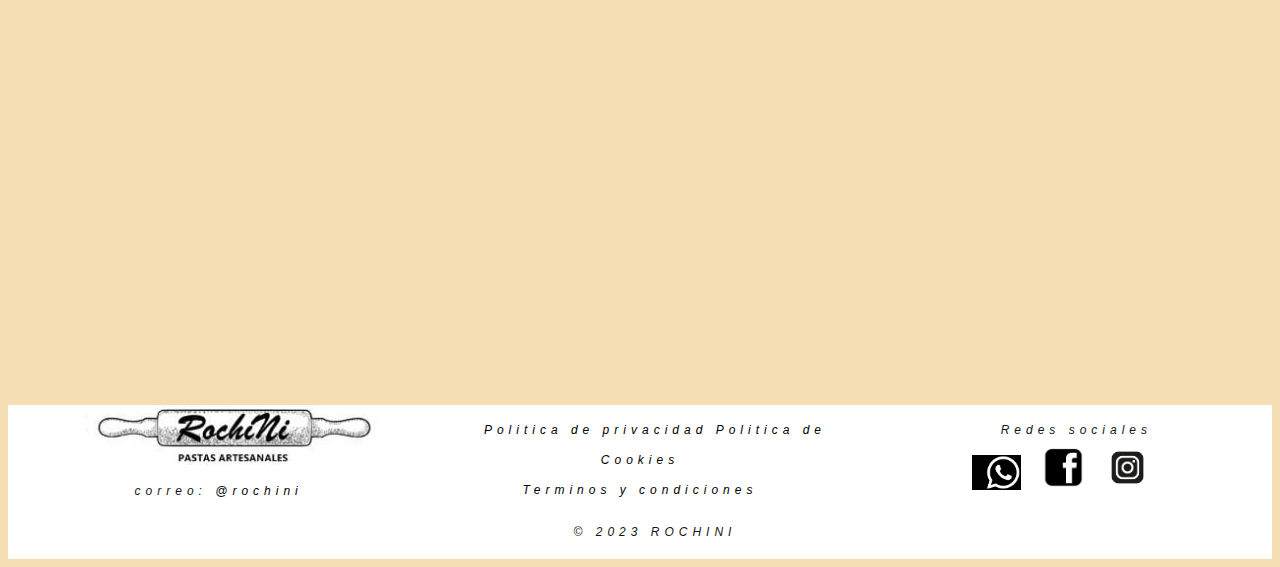
<file: SALSAS.html>
<!DOCTYPE html>
<html lang="en">
<head>
    <meta charset="UTF-8">
    <meta http-equiv="X-UA-Compatible" content="IE=edge">
    <meta name="viewport" content="width=device-width, initial-scale=1.0">
    <title>SALSAS</title>
    <link href="https://cdn.jsdelivr.net/npm/bootstrap@5.3.0-alpha3/dist/css/bootstrap.min.css" rel="stylesheet" integrity="sha384-KK94CHFLLe+nY2dmCWGMq91rCGa5gtU4mk92HdvYe+M/SXH301p5ILy+dN9+nJOZ" crossorigin="anonymous">
    <script src="https://cdn.jsdelivr.net/npm/bootstrap@5.3.0-alpha3/dist/js/bootstrap.bundle.min.js" integrity="sha384-ENjdO4Dr2bkBIFxQpeoTz1HIcje39Wm4jDKdf19U8gI4ddQ3GYNS7NTKfAdVQSZe" crossorigin="anonymous"></script>
     <link rel="stylesheet" href="./css/style.css">

</head>
<body class="body">
    <header class=header >
     <nav class="navbar header">
           <div class="container-fluid">
              <button class="navbar-toggler" type="button" data-bs-toggle="offcanvas" data-bs-target="#offcanvasNavbar" aria-controls="offcanvasNavbar" aria-label="Toggle navigation">
                 <span class="navbar-toggler-icon"></span>
              </button>
           <div class="offcanvas offcanvas-end" tabindex="-1" id="offcanvasNavbar" aria-labelledby="offcanvasNavbarLabel">
             <div class="offcanvas-header">
               <h5 class="offcanvas-title" id="offcanvasNavbarLabel">MENU</h5>
               <br>
               <br>
              
               <button type="button" class="btn-close" data-bs-dismiss="offcanvas" aria-label="Close"></button>
             </div>
             
             <form class="d-flex mt-3" role="search">
                 <input class="form-control me-2" type="search" placeholder="Buscar" aria-label="Search">
                 <button class="btn btn-outline-success" type="submit">Buscar</button>
            </form> 
             
             
             <div class="offcanvas-body">
               <ul class="navbar-nav justify-content-end flex-grow-1 pe-3">
                <li class="nav-item">
                    <a class="nav-link active" aria-current="page" href="NOSOTROS.html">NOSOTROS</a>
                  </li>
                <li class="nav-item">
                   <a class="nav-link active" aria-current="page" href="index.html">INICIO</a>
                 </li>
                 <li class="nav-item">
                   <a class="nav-link" href="horarios de atencion.html">HORARIO DE ATENCION</a>
                   </li>
                 <li class="nav-item dropdown">
                   <a class="nav-link dropdown-toggle" href="#" role="button" data-bs-toggle="dropdown">
                     NUESTROS PRODUCTOS
                   </a>
                  <ul class="dropdown-menu">
                       <li><a class="dropdown-item" href="PASTAS.html">PASTAS</a></li>
                       <li><a class="dropdown-item" href="SALSAS.html">SALSAS</a></li>
                       <li><a class="dropdown-item" href="POSTRES..html">POSTRES</a></li>
                  </ul>
                  <li><a class="nav-link" href="contacto.html">CONTACTO</a></li>
                 </div>
         </div>
         </div>
       </nav>
    </header> 
          
       
    <main class="main1 sinaside">

        <a class="whatsapp" href="https://web.whatsapp.com/"><img src="./imagenes/icono whasap.jpg" height="45" alt=""></a>

        <div id="carouselExampleDark" >
            <div class="carousel-inner">
              <div class="carousel-item active" >
                <img src="./imagenes/salsa-blanca-pasta.jpg" alt="500"height="400">
                <div class="carousel-caption d-none d-md-block">
                  <h5><h1><font color="black">Salsas</font></h1> </h5>
                  <p><h3><font color="black">Fileto - Bolognesa - Champignone - Estofado - Salsa blanca</font></h3></p>
                </div>
              </div>
              <div class="video">
               <iframe width="700" height="600" src="https://www.youtube.com/embed/pgov4f3SB5c" 
              title="Receta de calamares en salsa" frameborder="0" 
              allow="accelerometer; autoplay; clipboard-write; encrypted-media; gyroscope; picture-in-picture; web-share" allowfullscreen></iframe>
              </div>
            
        </main>

        
        <footer class="footer">
            <div class="contenedor">
                 <div class="caj"> 
                   
                     <a href="./index.html"><img src="./imagenes/logologologo.jpeg" height="60"></a>
                    
                    
                     correo: <a href="mailto:rynserviciodereparaciondepc@gmail.com"style="text-decoration:none">
                     <font color="black"> @rochini</font></a>
              </div>
                 <div class="caja1">
                    <a href="#"style="text-decoration:none"><font color="black">Politica de privacidad</font></a> 
                    
                    <a href="#"style="text-decoration:none"><font color="black">Politica de Cookies</font></a>
                    <br>
                    <a href="#"style="text-decoration:none"><font color="black">Terminos y condiciones</font></a>
               <div>
                <p> &copy 2023 ROCHINI</p></div>
                 </div>
               
                <div class="caja1">Redes sociales
                 <br>
                    <a href="3407-667466"><img src="./imagenes/WHASAPP.jpg" height="35" alt="35"></a>
                    <a href="https://es-la.facebook.com//"><img src="./imagenes/FACE..JPG" height="45" alt="45"></a>
                    <a href="https://www.instagram.com/"><img src="./imagenes/INSTAGRAM.JPG" height="45" alt="45"></a>
        
                </div>
                </footer>  
          

 </body>
</html>
</file>
<file: css/style.css>
body{display: grid; 
    grid-template-columns:1fr 1fr;
   background-color:wheat;
   margin-top: 0;
    }


.main1{display: flex;
justify-content:center;
align-items:center;
padding-top: 60px;}

.main2{display: flex;
justify-content: flex-end;
align-items: center;
}

.header{
    margin-left: 0;
    margin-right: 0;
    margin-top: 0px;
    margin-bottom:-30px;
    padding-bottom: 35px;
    
    background-color: white;
    background-image: url(..//imagenes/logologo.jpg);
    background-repeat: no-repeat;
    background-size:350px;
    background-position: center;
    grid-column-start: 1;
    grid-column-end: 3;
}
   
.main3{margin-top: 60px;}


.main{text-align: center;
    margin-top: 100px; 
    color:rgb(22, 21, 21); 
    font-size:30px;
    font-family:Arial, Helvetica, sans-serif;
    font-weight:lighter;
    font-style:oblique;
    line-height:30px;
    letter-spacing:5px;
    text-transform:initial;
    text-align:center;
    text-indent:30px;
    }
    .whatsapp{
        display: block;
        position: fixed;
        z-index: 9999999;
        bottom: 20px;
        right: 20px;
        cursor: pointer;
        border-radius:100px 
        
        }
.tabla1{background-color: white;
    border-color: black;}

    .tabla2{background-color: wheat;}

    .tabla3{background-color:white;}

    .tablita{background-color:wheat;
    border-bottom:wheat;}

    .aside{ margin-top: 60px;
    }
   
    .contenedor{display: grid;
    grid-template-columns: 1fr;
}
.sinaside{grid-column-start: 1;
    grid-column-end: 3}


    .cajas{display: flex;
flex-direction: column;}

.tamaño{height: 400px;}



.caja{width: 300px;
margin-top: 20px;}

.caja1{margin-block-start: 10px;
   font-size: 12px;
}
.ca{font-size: 20px;}
.cajacaja{ position: relative;
    left: 12%;
    margin-top: 20px;    
    margin-bottom: 20px;}

.cajon{ position:inherit;
   left: 12%;
    margin-top: 20px;
margin-bottom: 20px;}

.caj{
font-size: 12px;}

.promos{
margin-top: 20px;}

.video{margin-top: 450px;}

.horario{margin-top: 25px;
    margin-bottom: 250px;
    margin-left: 30px;
margin-right: 0px;}

.marger{margin-top: 300px;}

.footer{text-align: center;
    margin-top: 45px; 
    color:rgb(22, 21, 21); 
    font-size:30px;
    font-family:Arial, Helvetica, sans-serif;
    font-weight:lighter;
    font-style:oblique;
    line-height:30px;
    letter-spacing:5px;
    text-transform:initial;
    text-align:center;
    text-indent:30px;
    background-color: white;
    grid-column-start: 1;
    grid-column-end: 3;
    }

    .texto{padding: 5px;
        text-align: center;
        font-family: Arial, Helvetica, sans-serif;
        font-size: 2em;
        }

.imagene1{ position: relative; left: 40%;}
    @media(min-width:321px)
    {.body{background-color:wheat; grid-template-columns: 4fr 1fr;}
    .contenedor{grid-template-columns: 1fr;}
.cajacajacaja{position: relative;left:18%;}}
    @media(min-width:769px)
    {.body{background-color:wheat ; grid-template-columns:5fr 1fr;} 
    .contenedor{grid-template-columns: 1fr 1fr 1fr;};
    .cajon{position: inherit;left: 20%;}
   .cajacaja{position: inherit;left: 15%;};
   
}
</file>
